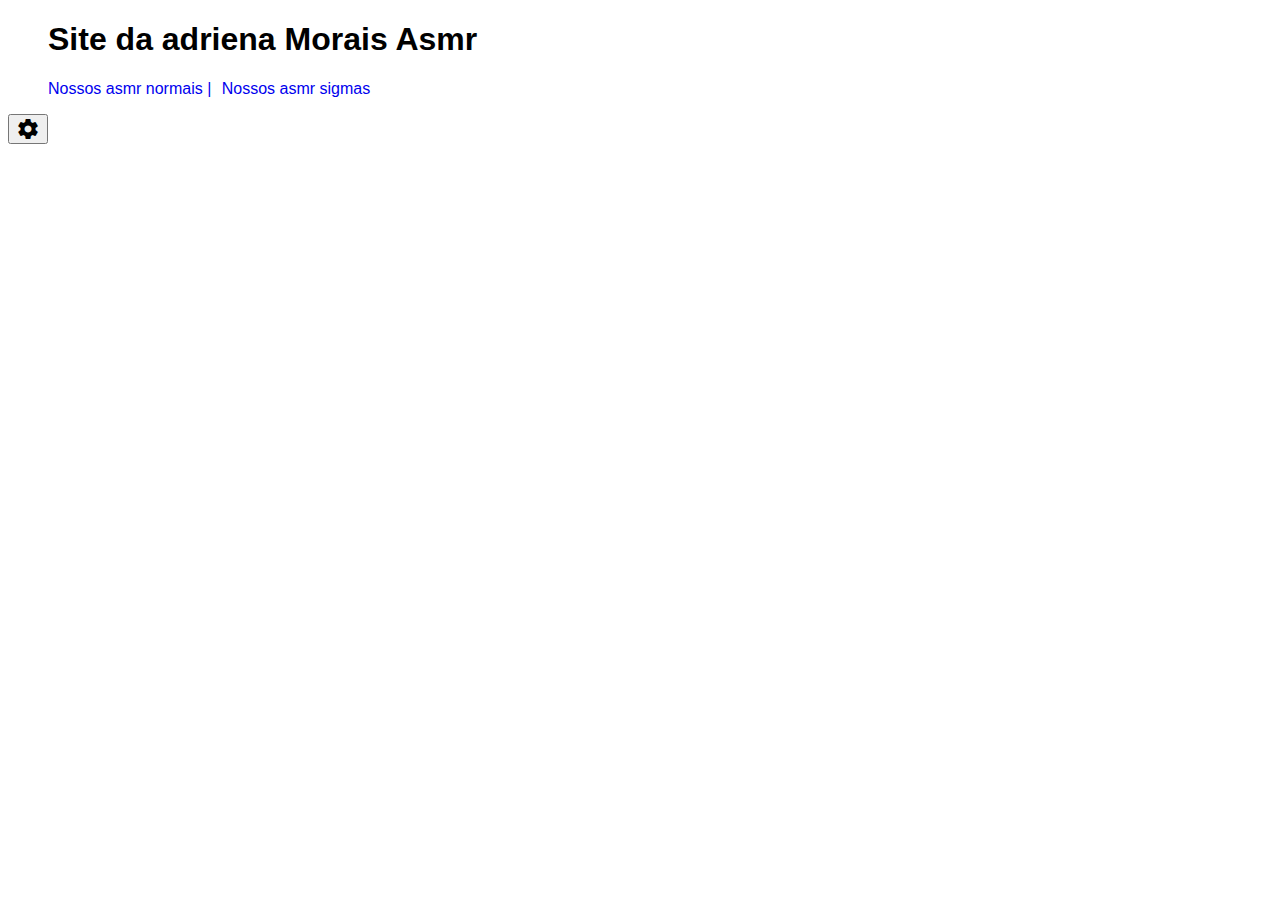
<file: index.html>
<!DOCTYPE html>
<html lang="pt-br">
<head>
    <meta charset="UTF-8">
    <meta name="viewport" content="width=device-width, initial-scale=1.0">
    <title>Adriena Asmr</title>
    <link href="https://fonts.googleapis.com/icon?family=Material+Icons"
      rel="stylesheet">
    <link rel="stylesheet" href="style.css">
    <style>
        body {
            font-family: -apple-system, BlinkMacSystemFont, 'Segoe UI', Roboto, Oxygen, Ubuntu, Cantarell, 'Open Sans', 'Helvetica Neue', sans-serif;
        }
    </style>
</head>
<body>
    
</body>
</html>

<menu>
    <h1>Site da adriena Morais Asmr</h1>
    <nav><a href="asmrnormais.html">Nossos asmr normais |</a>
<a href="asmrsigmas.html">Nossos asmr sigmas</a>
    </nav>
</menu>

<button class="material-icons" onclick="a()">settings</button>
<section id="asd" style="display: none;">
    <label for="a">VOCE CHEGOU AO TAO DESEJADO ASMR </label>
    
    <p>Voce quer velo?, se sim, clique na caixa a baixo</p>
    <label for="a">DEJESA VER O TAO SONHADO ASMR SECRETO?</label>
    <input type="checkbox" id="a" onclick="e()">
</section>
<section id="banana" style="display: none;">
<p>LINK DO ASMR SECRETO A SEGUIR</p>
<a href"#">Desculpa, o asmr nao existe mais, ate mais!</a>

</section>

<script>
    function a() {
if (asd.style.display == "block") {
    asd.style.display = "none"
}
else {
    asd.style.display = "block"
}
    }
    function e() {
        if(banana.style.display == "block") {
            banana.style.display = "none"
        }
        else {
            banana.style.display = "block"
        }
    }
</script>
</file>
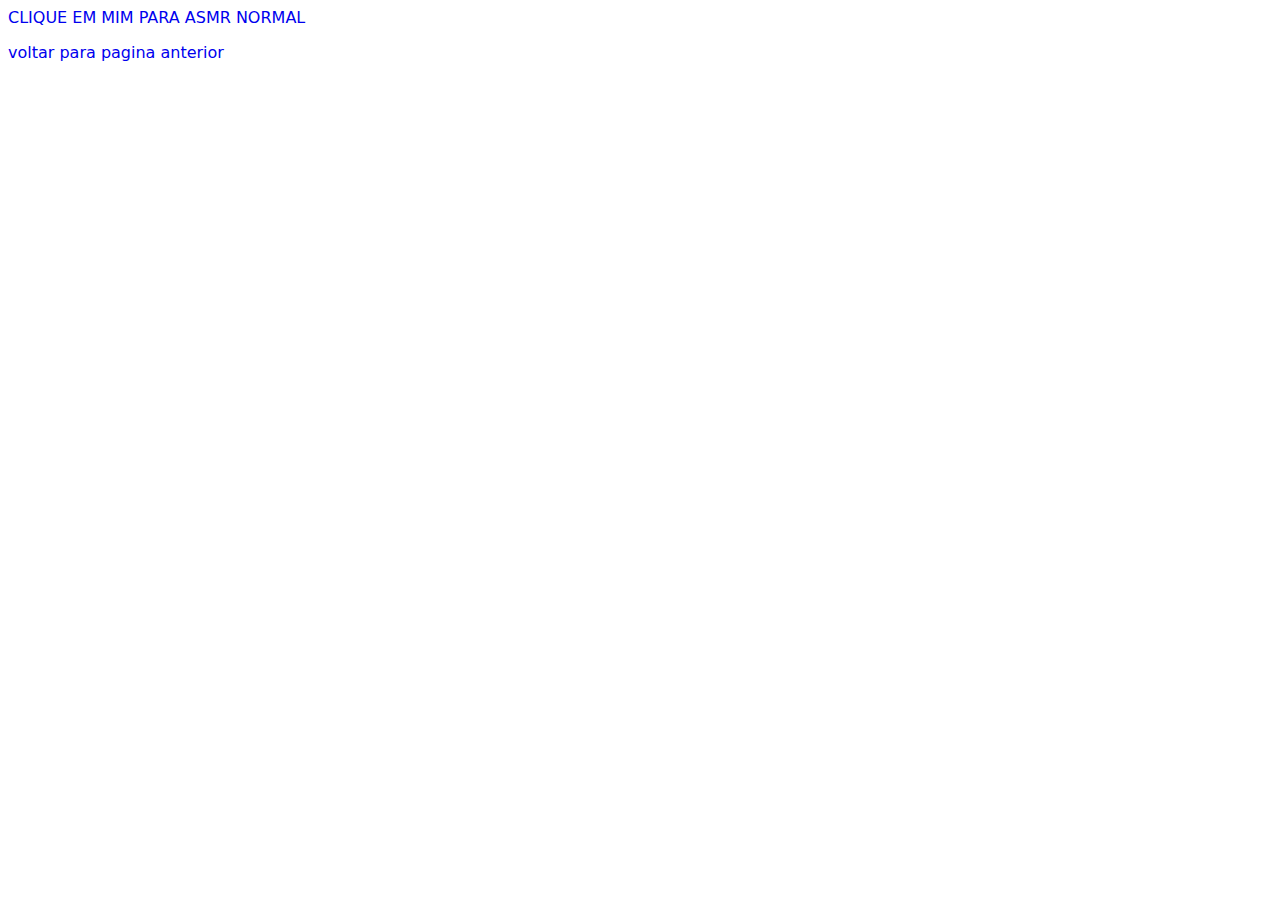
<file: asmrnormais.html>
<!DOCTYPE html>
<html lang="pt-br">
<head>
    <meta charset="UTF-8">
    <meta name="viewport" content="width=device-width, initial-scale=1.0">
    <title>Adriena Asmr</title>
    <link rel="stylesheet" href="style.css">
</head>
<body>
    
</body>
</html>

<a href="https://www.youtube.com/watch?v=ns12alU4WVQ">CLIQUE EM MIM PARA ASMR NORMAL</a>


<p><a href="index.html">voltar para pagina anterior</a></p>
</file>
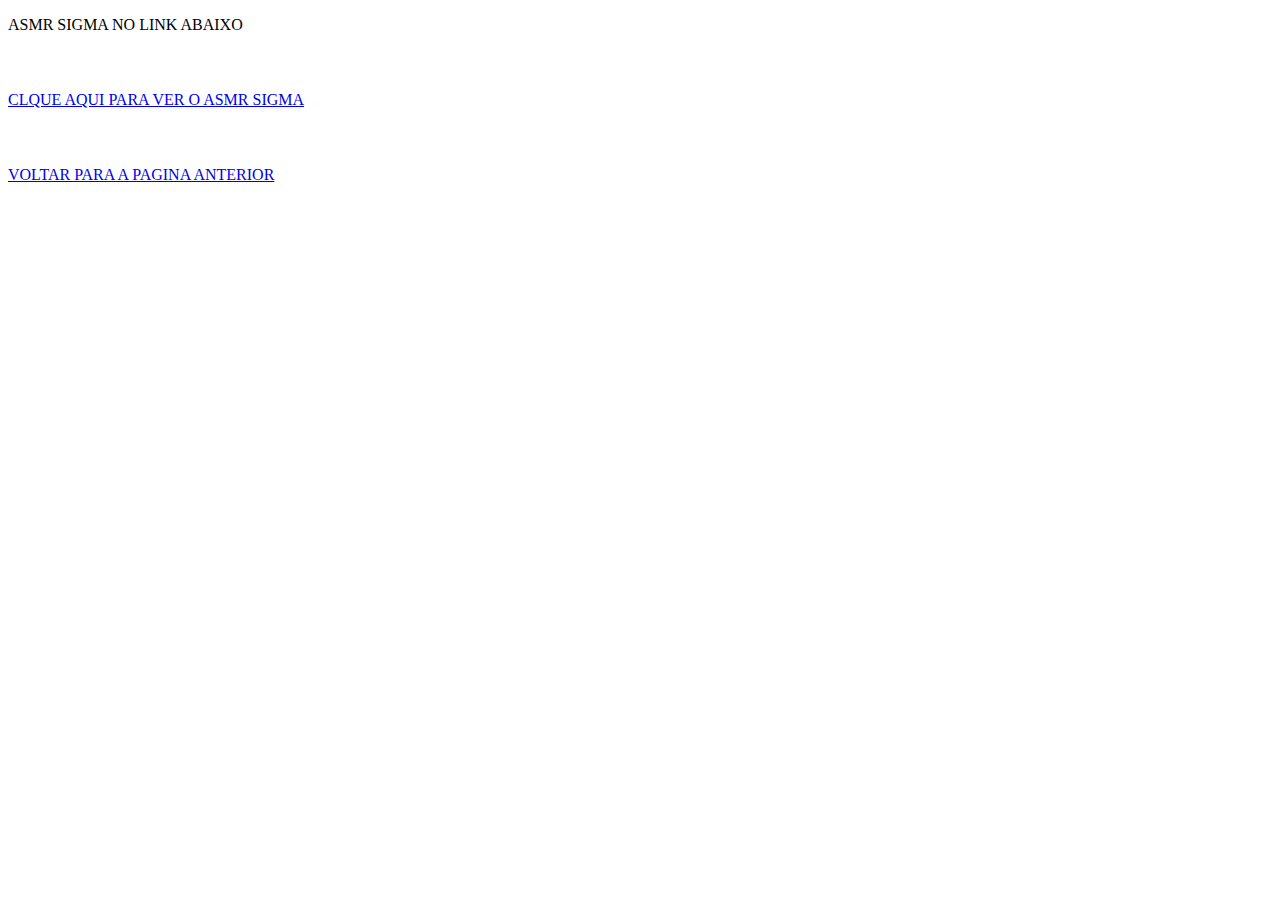
<file: asmrsigmas.html>
<!DOCTYPE html>
<html lang="pt-br">
<head>
    <meta charset="UTF-8">
    <meta name="viewport" content="width=device-width, initial-scale=1.0">
    <title>Adriena Asmr</title>
</head>
<body>
    
</body>
</html>

<P>ASMR SIGMA  NO LINK ABAIXO</P>

<a href="https://youtu.be/s4DLToQXraM" ; style="line-height: 100px;"">CLQUE AQUI PARA VER O ASMR SIGMA                           </a>


<P><a href="index.html">VOLTAR PARA A PAGINA ANTERIOR</a></P>
</file>
<file: style.css>
@charset "UTF-8";
a {
    text-decoration: none;
    padding-right: 6px;
}
body, html {
    font-family: system-ui, -apple-system, BlinkMacSystemFont, 'Segoe UI', Roboto, Oxygen, Ubuntu, Cantarell, 'Open Sans', 'Helvetica Neue', sans-serif;
}
</file>
